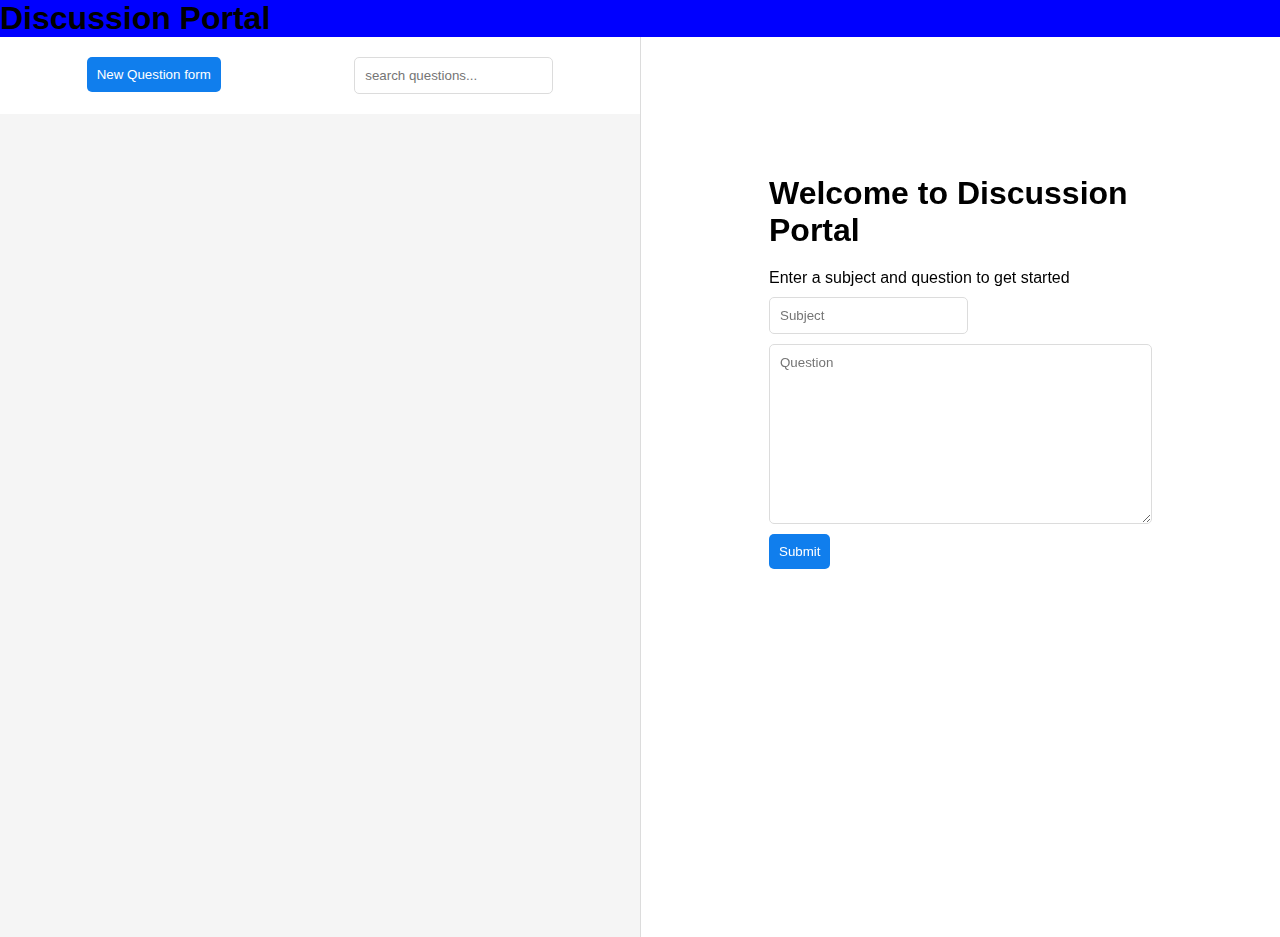
<file: index.html>
<html>
    <head>
        <title >Discussion App</title>
        <link rel="stylesheet" href="https://use.fontawesome.com/releases/v5.15.2/css/all.css" integrity="sha384-vSIIfh2YWi9wW0r9iZe7RJPrKwp6bG+s9QZMoITbCckVJqGCCRhc+ccxNcdpHuYu" crossorigin="anonymous">
 <link rel="stylesheet" href="style.css">
     
        <div class=" backgroundApp" >
            <h1> Discussion Portal </h1>
        </div>
        <div class="app_body">
            <div class="activity">
                <div class="actions">
                    <button> New Question form </button>
                    <input type="text" placeholder="search questions..."/>
                </div>
                <div class="questions">
                    <ul>
                        <div id="not_found" class="filtered_out">No match found</div>
                    </ul>
                </div>
            </div>
            <div class="question_form">
                <div class="new_form">
                    <h1>Welcome to Discussion Portal</h1>
                    <p>Enter a subject and question to get started</p>
                    <form>
                        <input type="text" name="subject" placeholder="Subject" required />
                        <textarea name="question" placeholder="Question" required ></textarea>
                        <input type="submit" value="Submit" />
                    </form>
                </div>
            </div>
        </div>
        <script src="./app.js"></script>
    </body>
</html>
</file>
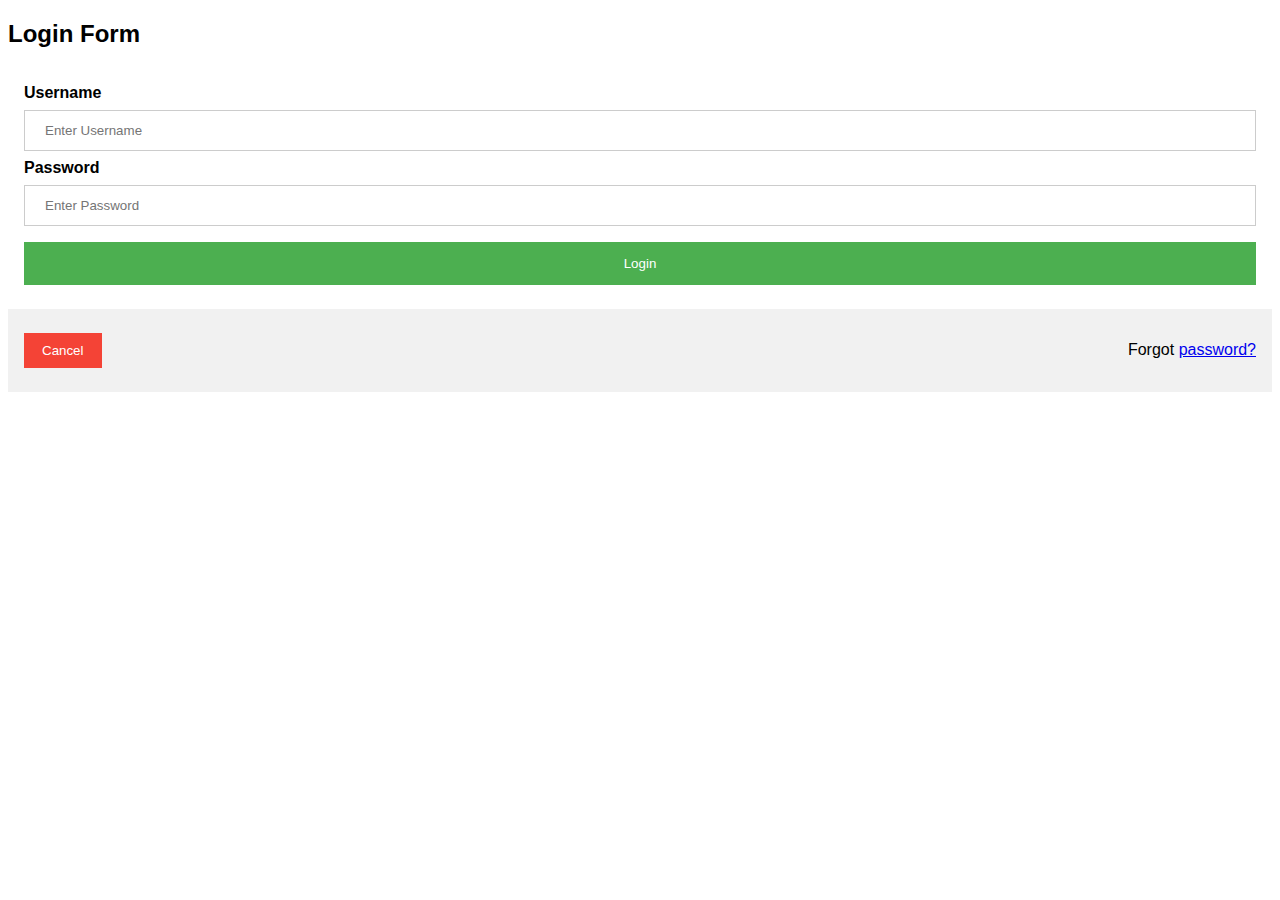
<file: login.html>
<!DOCTYPE html>
<html>
<head>
<meta name="viewport" content="width=device-width, initial-scale=1">
<style>
body {font-family: Arial, Helvetica, sans-serif;}
form {border: 3px solid #f1f1f1;}

input[type=text], input[type=password] {
  width: 100%;
  padding: 12px 20px;
  margin: 8px 0;
  display: inline-block;
  border: 1px solid #ccc;
  box-sizing: border-box;
}

button {
  background-color: #4CAF50;
  color: white;
  padding: 14px 20px;
  margin: 8px 0;
  border: none;
  cursor: pointer;
  width: 100%;
}

button:hover {
  opacity: 0.8;
}

.cancelbtn {
  width: auto;
  padding: 10px 18px;
  background-color: #f44336;
}

.imgcontainer {
  text-align: center;
  margin: 24px 0 12px 0;
}

img.avatar {
  width: 40%;
  border-radius: 50%;
}

.container {
  padding: 16px;
}

span.psw {
  float: right;
  padding-top: 16px;
}

/* Change styles for span and cancel button on extra small screens */
@media screen and (max-width: 300px) {
  span.psw {
     display: block;
     float: none;
  }
  .cancelbtn {
     width: 100%;
  }
}
</style>
</head>
<body>

<h2>Login Form</h2>

<!-- <form action="./index.html" method="post"> -->
  <!-- <div class="imgcontainer">
    <img src="img_avatar2.png" alt="Avatar" class="avatar">
  </div> -->

  <div class="container">
    <label for="uname"><b>Username</b></label>
    <input id="username" type="text" placeholder="Enter Username" name="uname" required>

    <label for="psw"><b>Password</b></label>
    <input id="password" type="password" placeholder="Enter Password" name="psw" required>
        
    <button id="submit" type="submit">Login</button>
    
  </div>

  <div class="container" style="background-color:#f1f1f1">
    <button type="button" class="cancelbtn">Cancel</button>
    <span class="psw">Forgot <a href="#">password?</a></span>
  </div>
<!-- </form> -->
<script>
var submit=document.getElementById("submit");
var username=document.getElementById("username");
var password=document.getElementById("password");
console.log("ashu");
submit.addEventListener("click",function()
{
    console.log(username.value);
   if(localStorage.getItem(username.value)!==null)
   {
    

          if(password.value==localStorage.getItem(username.value))
          {
            window.location.href="index.html";
          }
          else{
              alert("Entered password is wrong!!!");
          }
   }
   else{
    window.location.href="sighup.html";
   }
});
</script>
</body>
</html>
</file>
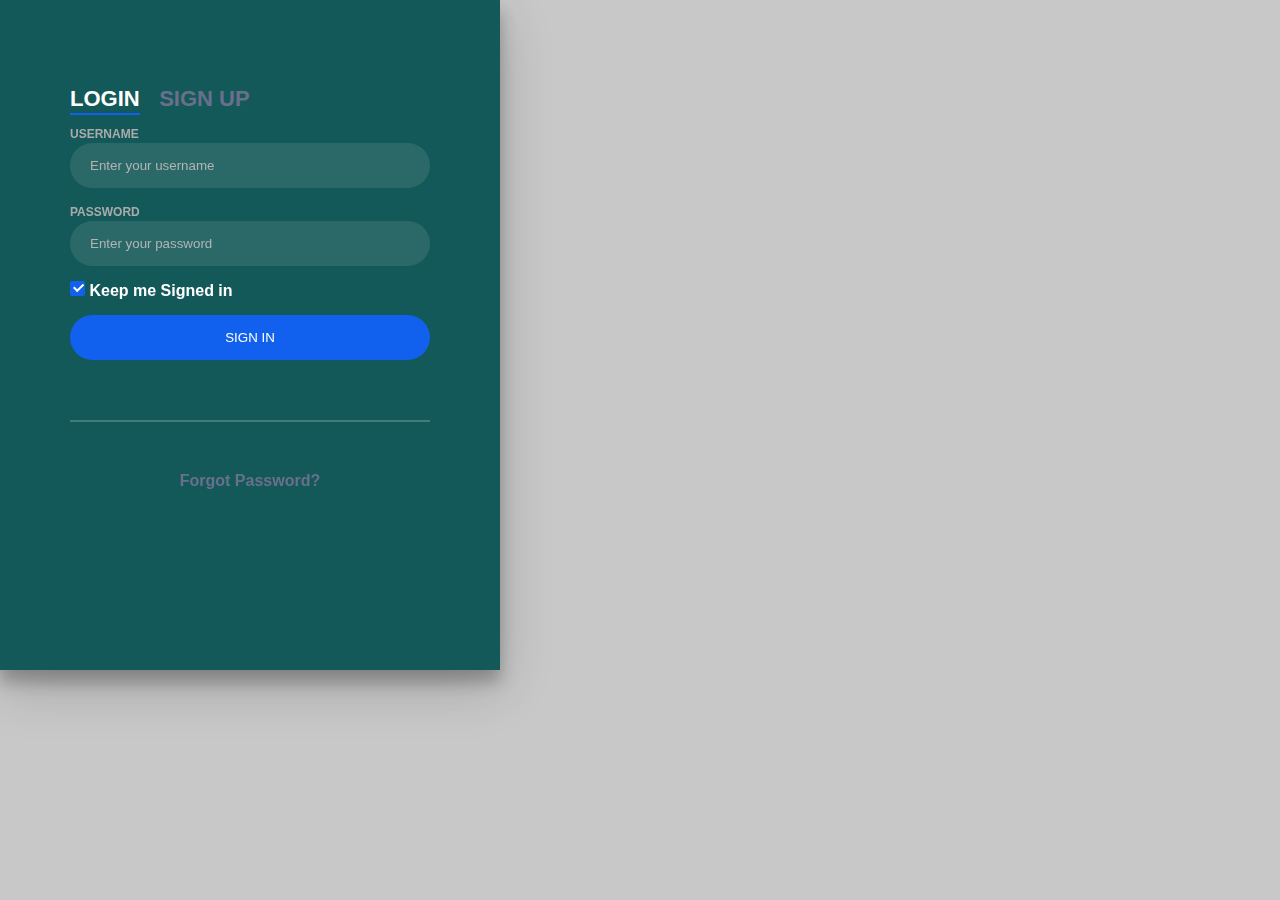
<file: login1.html>
<!DOCTYPE html>
<html>
<head>
    <link rel="stylesheet" href="style1.css">
 </head>   

<div class="row">
    <div class="col-md-6 mx-auto p-0">
        <div class="card">
            <div class="login-box">
                <div class="login-snip"> <input id="tab-1" type="radio" name="tab" class="sign-in" checked><label for="tab-1" class="tab">Login</label> <input id="tab-2" type="radio" name="tab" class="sign-up"><label for="tab-2" class="tab">Sign Up</label>
                    <div class="login-space">
                        <div class="login">
                            <div class="group"> <label for="user" id="username" class="label">Username</label> <input id="user" type="text" class="input" placeholder="Enter your username"> </div>
                            <div class="group"> <label for="pass" id="password" class="label">Password</label> <input id="pass" type="password" class="input" data-type="password" placeholder="Enter your password"> </div>
                            <div class="group"> <input id="check" type="checkbox" class="check" checked> <label for="check"><span class="icon"></span> Keep me Signed in</label> </div>
                            <div class="group"> <input type="submit" id="submit" class="button" value="Sign In"> </div>
                            <div class="hr"></div>
                            <div class="foot"> <a href="#">Forgot Password?</a> </div>
                        </div>
                        <div class="sign-up-form">
                            <div class="group"> <label for="user" class="label">Username</label> <input id="user" type="text" class="input" placeholder="Create your Username"> </div>
                            <div class="group"> <label for="pass" class="label">Password</label> <input id="pass" type="password" class="input" data-type="password" placeholder="Create your password"> </div>
                            <div class="group"> <label for="pass" class="label">Repeat Password</label> <input id="pass" type="password" class="input" data-type="password" placeholder="Repeat your password"> </div>
                            <div class="group"> <label for="pass" class="label">Email Address</label> <input id="pass" type="text" class="input" placeholder="Enter your email address"> </div>
                            <div class="group"> <input type="submit" class="button" value="Sign Up"> </div>
                            <div class="hr"></div>
                            <div class="foot"> <label for="tab-1">Already Member?</label> </div>
                        </div>
                    </div>
                </div>
            </div>
        </div>
    </div>
</div>
<script>

</script>
</file>
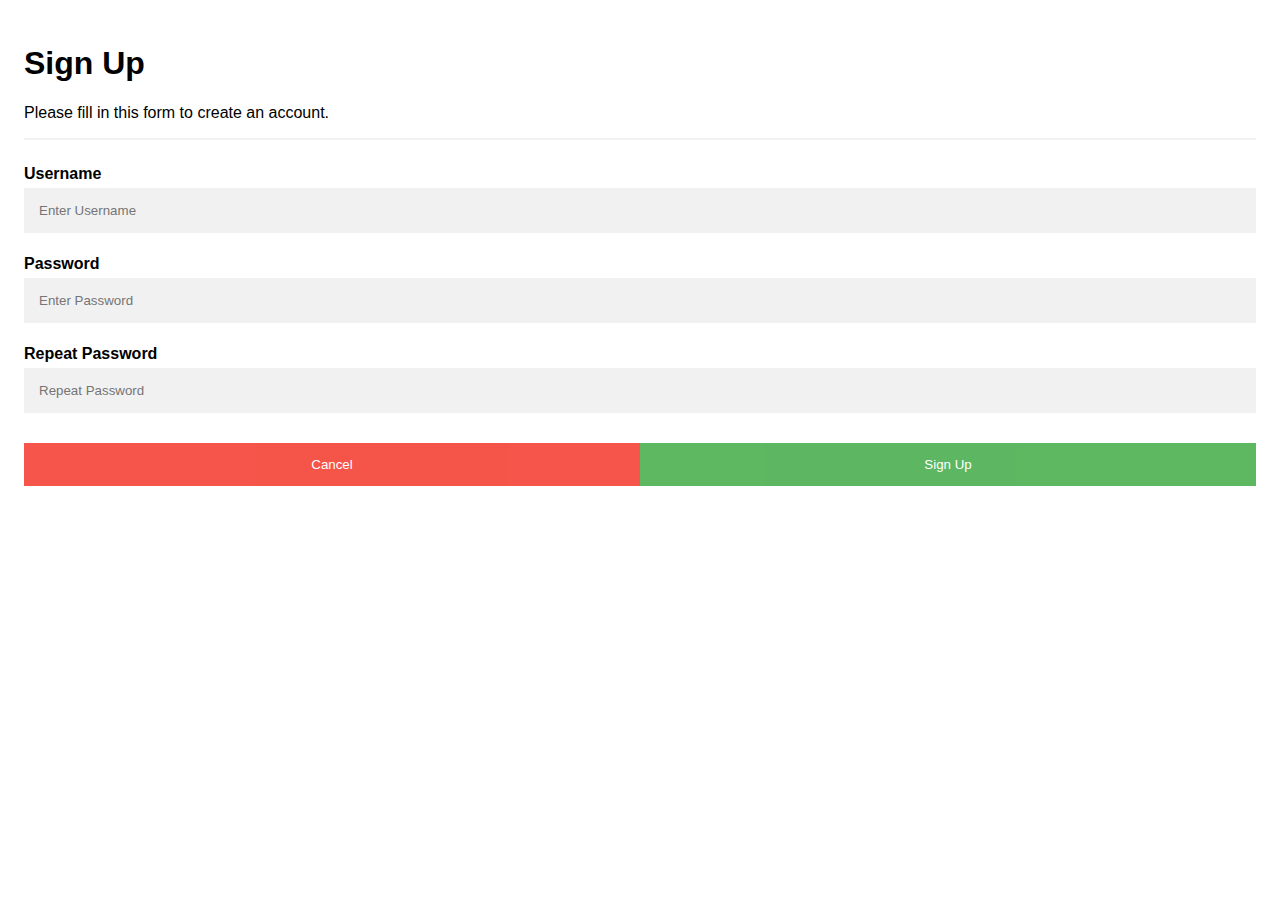
<file: sighup.html>
<!DOCTYPE html>
<html>
<style>
body {font-family: Arial, Helvetica, sans-serif;}
* {box-sizing: border-box}

/* Full-width input fields */
input[type=text], input[type=password] {
  width: 100%;
  padding: 15px;
  margin: 5px 0 22px 0;
  display: inline-block;
  border: none;
  background: #f1f1f1;
}

input[type=text]:focus, input[type=password]:focus {
  background-color: #ddd;
  outline: none;
}

hr {
  border: 1px solid #f1f1f1;
  margin-bottom: 25px;
}

/* Set a style for all buttons */
button {
  background-color: #4CAF50;
  color: white;
  padding: 14px 20px;
  margin: 8px 0;
  border: none;
  cursor: pointer;
  width: 100%;
  opacity: 0.9;
}

button:hover {
  opacity:1;
}

/* Extra styles for the cancel button */
.cancelbtn {
  padding: 14px 20px;
  background-color: #f44336;
}

/* Float cancel and signup buttons and add an equal width */
.cancelbtn, .signupbtn {
  float: left;
  width: 50%;
}

/* Add padding to container elements */
.container {
  padding: 16px;
}

/* Clear floats */
.clearfix::after {
  content: "";
  clear: both;
  display: table;
}

/* Change styles for cancel button and signup button on extra small screens */
@media screen and (max-width: 300px) {
  .cancelbtn, .signupbtn {
     width: 100%;
  }
}
</style>
<body>


  <div class="container">
    <h1>Sign Up</h1>
    <p>Please fill in this form to create an account.</p>
    <hr>

    <label ><b>Username</b></label>
    <input id="username" type="text" placeholder="Enter Username"  required>

    <label for="psw"><b>Password</b></label>
    <input id="password" type="password" placeholder="Enter Password" name="psw" required>

    <label for="psw-repeat"><b>Repeat Password</b></label>
    <input type="password" placeholder="Repeat Password" name="psw-repeat" required>
    
    
   

    <div class="clearfix">
      <button type="button" class="cancelbtn">Cancel</button>
      <button  id="submit"  class="signupbtn">Sign Up</button>
    </div>
  </div>

  

<script>
    var username=document.getElementById("username");
    var password=document.getElementById("password");
    var submit=document.getElementById("submit");
    console.log("ashu")
    submit.addEventListener("click",function()
    {
      console.log("ashu land")
    
        localStorage.setItem(username.value,password.value);
        window.location.href="login.html";

    });
   

</script>
</body>
</html>
</file>
<file: style.css>
*{
    margin: 0px;
    font-family: sans-serif;
    box-sizing: border-box;
}
h3 {
    color: #8E94A0;
}
body {
    display: flex;
    flex-direction: column;
}
ul {
    list-style-type: none;
    text-align: left;
    padding: 0px;
    height: 100%;
    width: 50vw;
}
.navbar {
    color: white;
    background: #008080;
    height: 10vh;
    padding: 20px;
    flex-grow: 0;
}
.app_body {
    flex-grow: 1;
    display: flex;
    height: 100%;
    align-items: flex-start;
    background: #F5F5F5;
    /* background: white; */
}
.activity {
    display: flex;
    align-items: flex-start;
    justify-content:flex-start;
    flex-direction: column;
    width: 50vw;
    height: 100%;
    background: #F5F5F5;
}
.actions {
    display: flex;
    align-items: flex-start;
    width: 100%;
    padding: 20px;
    justify-content: space-around;
    background: white;
}
#not_found{
    border: 1px solid rgb(173, 169, 169);
    width: 100%;
    background: #F5F5F5;
    padding: 10px 20px;
    font-size: 1.5em;
    color:  rgba(13, 14, 13, 0.71);
}
li {
    border: 1px solid rgb(173, 169, 169);
    width: 100%;
    padding: 10px;
    background: #F5F5F5;
}
li > p, li > h1 {
    padding: 0px 10px;
    color:  rgba(13, 14, 13, 0.71);
}
li > h1 {
    font-size: 1.5em;
}
li > p {
    padding: 10px;
    font-size: 15px;
}
.actions > button {
    background: rgb(16, 126, 237);
    outline-color: #94C8FF;
    border: none;
    padding: 10px;
    color: white;
    border-radius: 5px;
    cursor: pointer;
}
input, textarea {
    padding: 10px;
    border-radius: 5px;
    border: 1px solid gainsboro;

}
.question_form {
    width: 50vw;
    height: 100%;
    border-left: 1px solid gainsboro; 
    background: white;
}
.ques_details {
    display: flex;
    flex-direction: column;
    padding: 20px 2rem;
}
.ques_dets {
    background: #F5F5F5;
    padding: 20px;
    border-radius: 5px;
    margin-top: 10px;
}
.responses_dets {
    background: #F5F5F5;
    padding: 20px;
    border-radius: 5px;
    margin-top: 10px;
}
.question_form > .new_form {
    margin: 10%;
    position: fixed;
    float: left;
}
.question_form > .new_form > h1 {
    padding: 10px 0px;;
}
.question_form > .new_form > p {
    padding: 10px 0px;
}
textarea {
    display: block;
    margin: 10px 0px;
    height: 13.5em;
    width: 100%
}
[type='submit'], .resolve {
    margin-left: auto;
    background: #107EED;
    color: white;
    cursor: pointer;
    border: none;
     padding: 10px;
    border-radius: 5px;
}
.ques_dets > h3, .responses_dets > h4 {
    color: black;
    padding-bottom: 5px;
}
.fas, .far {
    cursor: pointer;
}
.resolve {
    margin-top: 15px;
}
.filtered_out {
    display: none;
}
.add_response {
    padding: 20px 0px;
}
.add_response > h3 {
    margin-bottom: 10px;
}
.votes {
    padding: 10px 0px;
}
.votes > i {
    font-size: 15px;
    padding: 5px;
    color: rgb(173, 169, 169);
}
.active > i{
    color: yellow;
}
.backgroundApp
{
    background-color: blue;
}
</file>
<file: style1.css>
body {
    margin: 0;
    color: #6a6f8c;
    background: #c8c8c8;
    font: 600 16px/18px 'Open Sans', sans-serif
}

.login-box {
    width: 100%;
    margin: auto;
    max-width: 525px;
    min-height: 670px;
    position: relative;
    background: url(https://images.unsplash.com/photo-1507208773393-40d9fc670acf?ixlib=rb-1.2.1&ixid=eyJhcHBfaWQiOjEyMDd9&auto=format&fit=crop&w=1268&q=80) no-repeat center;
    box-shadow: 0 12px 15px 0 rgba(0, 0, 0, .24), 0 17px 50px 0 rgba(0, 0, 0, .19)
}

.login-snip {
    width: 100%;
    height: 100%;
    position: absolute;
    padding: 90px 70px 50px 70px;
    background: rgba(0, 77, 77, .9)
}

.login-snip .login,
.login-snip .sign-up-form {
    top: 0;
    left: 0;
    right: 0;
    bottom: 0;
    position: absolute;
    transform: rotateY(180deg);
    backface-visibility: hidden;
    transition: all .4s linear
}

.login-snip .sign-in,
.login-snip .sign-up,
.login-space .group .check {
    display: none
}

.login-snip .tab,
.login-space .group .label,
.login-space .group .button {
    text-transform: uppercase
}

.login-snip .tab {
    font-size: 22px;
    margin-right: 15px;
    padding-bottom: 5px;
    margin: 0 15px 10px 0;
    display: inline-block;
    border-bottom: 2px solid transparent
}

.login-snip .sign-in:checked+.tab,
.login-snip .sign-up:checked+.tab {
    color: #fff;
    border-color: #1161ee
}

.login-space {
    min-height: 345px;
    position: relative;
    perspective: 1000px;
    transform-style: preserve-3d
}

.login-space .group {
    margin-bottom: 15px
}

.login-space .group .label,
.login-space .group .input,
.login-space .group .button {
    width: 100%;
    color: #fff;
    display: block
}

.login-space .group .input,
.login-space .group .button {
    border: none;
    padding: 15px 20px;
    border-radius: 25px;
    background: rgba(255, 255, 255, .1)
}

.login-space .group input[data-type="password"] {
    text-security: circle;
    -webkit-text-security: circle
}

.login-space .group .label {
    color: #aaa;
    font-size: 12px
}

.login-space .group .button {
    background: #1161ee
}

.login-space .group label .icon {
    width: 15px;
    height: 15px;
    border-radius: 2px;
    position: relative;
    display: inline-block;
    background: rgba(255, 255, 255, .1)
}

.login-space .group label .icon:before,
.login-space .group label .icon:after {
    content: '';
    width: 10px;
    height: 2px;
    background: #fff;
    position: absolute;
    transition: all .2s ease-in-out 0s
}

.login-space .group label .icon:before {
    left: 3px;
    width: 5px;
    bottom: 6px;
    transform: scale(0) rotate(0)
}

.login-space .group label .icon:after {
    top: 6px;
    right: 0;
    transform: scale(0) rotate(0)
}

.login-space .group .check:checked+label {
    color: #fff
}

.login-space .group .check:checked+label .icon {
    background: #1161ee
}

.login-space .group .check:checked+label .icon:before {
    transform: scale(1) rotate(45deg)
}

.login-space .group .check:checked+label .icon:after {
    transform: scale(1) rotate(-45deg)
}

.login-snip .sign-in:checked+.tab+.sign-up+.tab+.login-space .login {
    transform: rotate(0)
}

.login-snip .sign-up:checked+.tab+.login-space .sign-up-form {
    transform: rotate(0)
}

*,
:after,
:before {
    box-sizing: border-box
}

.clearfix:after,
.clearfix:before {
    content: '';
    display: table
}

.clearfix:after {
    clear: both;
    display: block
}

a {
    color: inherit;
    text-decoration: none
}

.hr {
    height: 2px;
    margin: 60px 0 50px 0;
    background: rgba(255, 255, 255, .2)
}

.foot {
    text-align: center
}

.card {
    width: 500px;
    left: 100px
}

::placeholder {
    color: #b3b3b3
}
</file>
